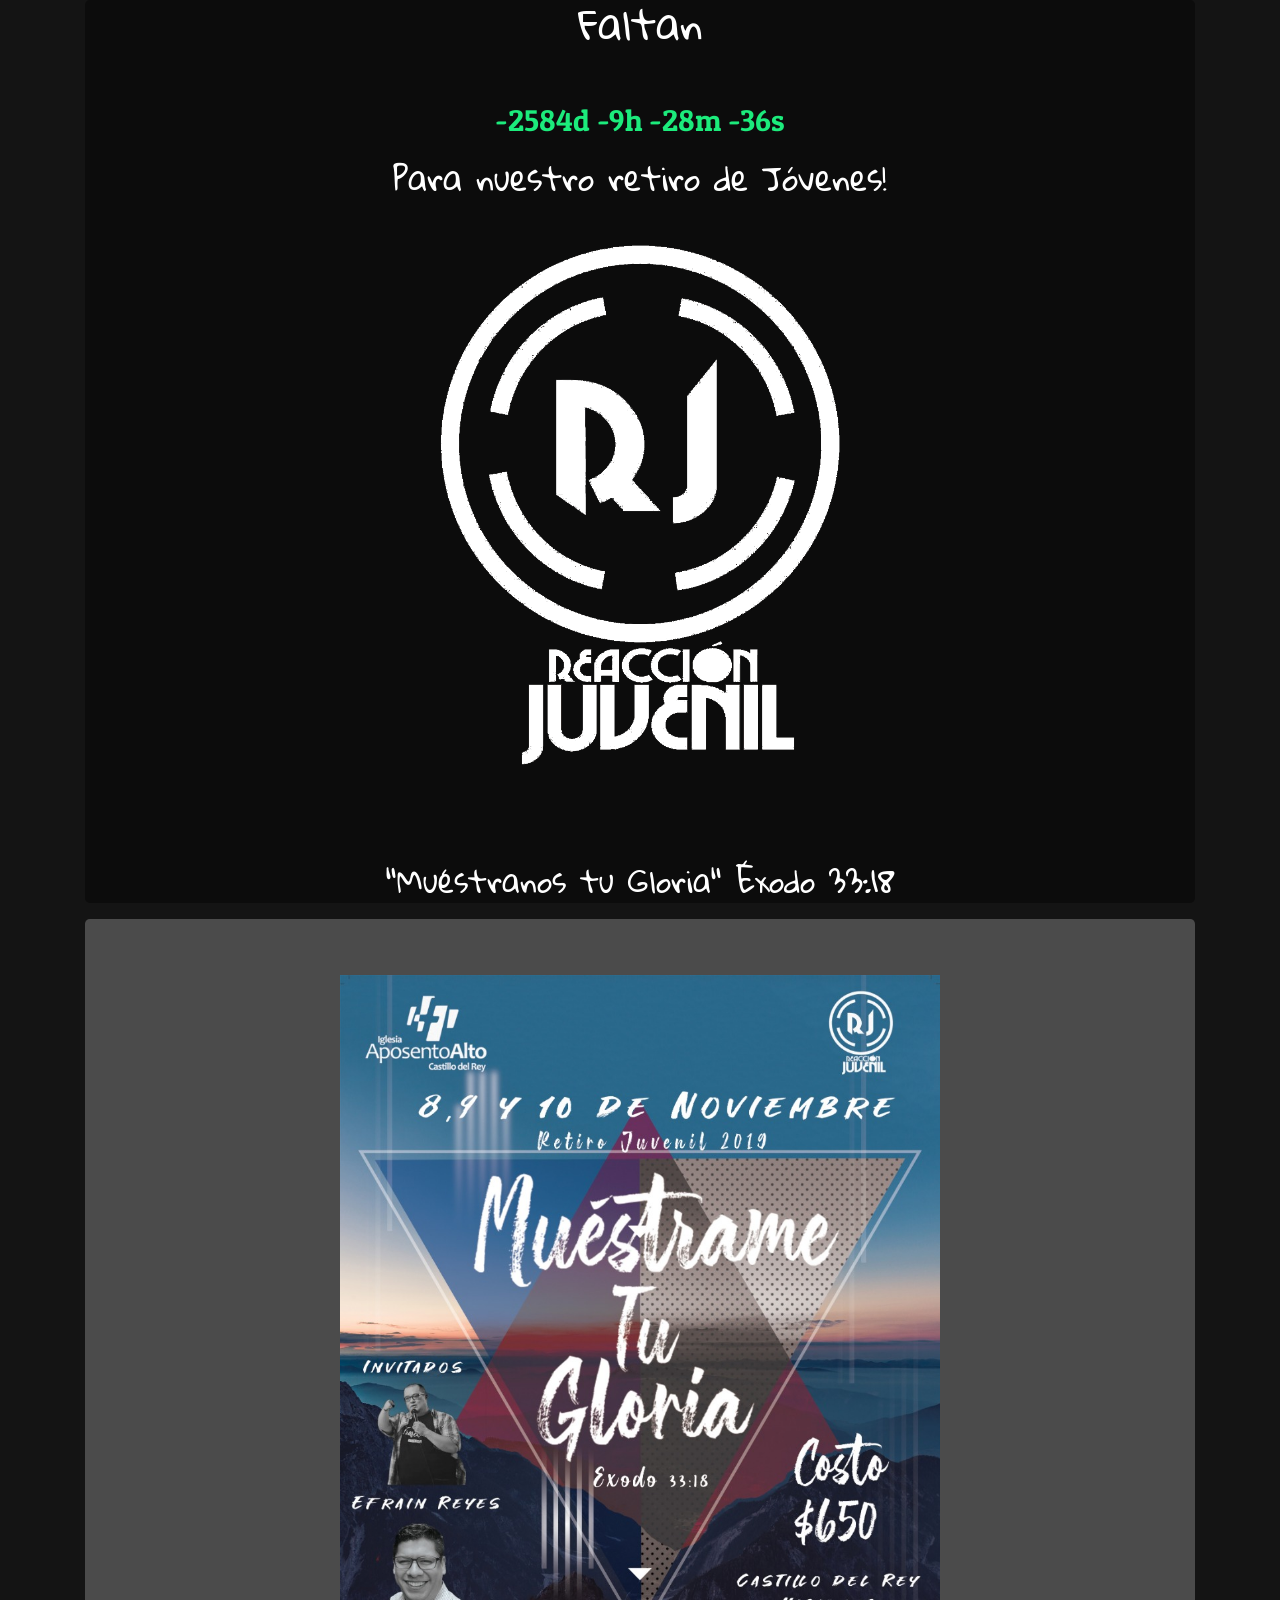
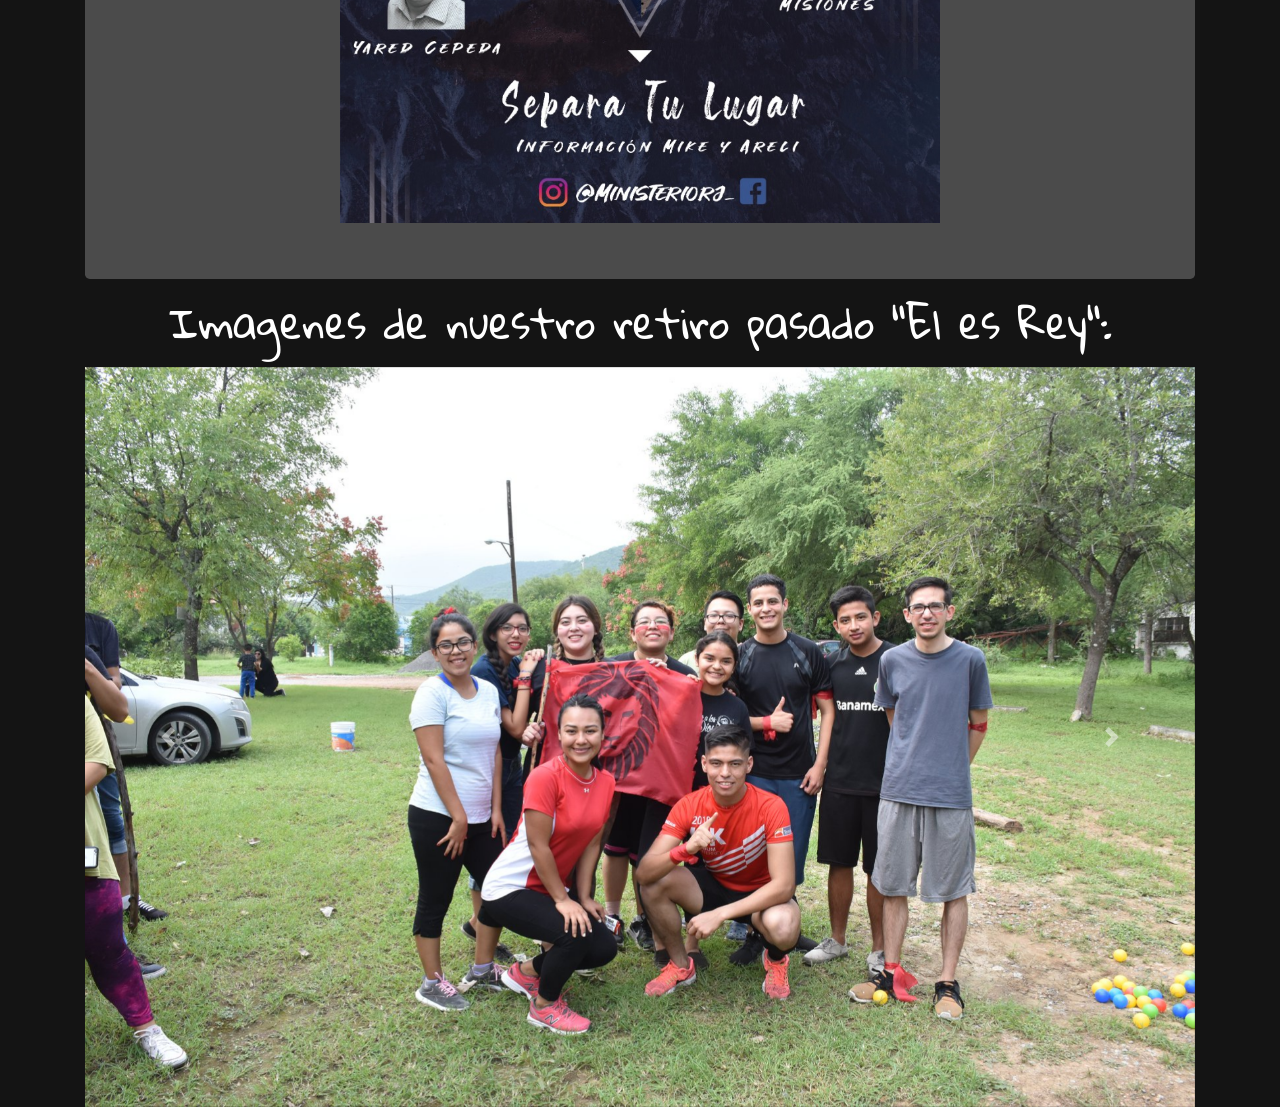
<file: index.html>
<!DOCTYPE html>
<html lang="en" dir="ltr">
  <head>
    <meta charset="utf-8">

    <!-- FONTS -->
    <link href="https://fonts.googleapis.com/css?family=Gloria+Hallelujah|Patua+One&display=swap" rel="stylesheet">      
    
    <!-- BOOTSTRAP CDN -->
    <link rel="stylesheet" href="https://stackpath.bootstrapcdn.com/bootstrap/4.3.1/css/bootstrap.min.css" integrity="sha384-ggOyR0iXCbMQv3Xipma34MD+dH/1fQ784/j6cY/iJTQUOhcWr7x9JvoRxT2MZw1T" crossorigin="anonymous">
    
    <!-- MY CSS -->
    <link rel="stylesheet" href="resources/css/main.css">

    <title>Reacción Juvenil Aposento Alto Castillo del Rey</title>
  </head>
  <body>
    <div class="container">
      <div class="main-section rounded-lg">
          <h1>Faltan</h1>
          <p id="timer"></p>
          <h2>Para nuestro retiro de Jóvenes!</h2>
          <img src="resources/images/RJ WHITE.png" class="img-fluid" width="400"  alt="">
          <p>"Muéstranos tu Gloria" <span>Éxodo 33:18</span></p>
      </div>
      <div class="section-flayer text-center rounded-lg">
          <img src="resources/images/flayer.jpg" width="600" alt="">  
      </div>

      <div class="section-carousel rounded-lg">
        <h1 class="text-center">Imagenes de nuestro retiro pasado "El es Rey":</h1>
          <div id="carouselExampleControls" class="carousel slide" data-ride="carousel">
              <div class="carousel-inner">
                <div class="carousel-item active">
                  <img src="resources/images/el-es-rey.jpg" class="d-block w-100" alt="...">
                </div>
                <div class="carousel-item">
                  <img src="resources/images/el-es-rey-2.jpg" class="d-block w-100" alt="...">
                </div>
                <div class="carousel-item">
                  <img src="resources/images/el-es-rey-3.jpg" class="d-block w-100" alt="...">
                </div>
                <div class="carousel-item">
                  <img src="resources/images/el-es-rey-4.jpg" class="d-block w-100" alt="...">
                </div>
                <div class="carousel-item">
                  <img src="resources/images/el-es-rey-5.jpg" class="d-block w-100" alt="...">
                </div>
                <div class="carousel-item">
                    <img src="resources/images/el-es-rey-6.jpg" class="d-block w-100" alt="...">
                </div>
                <div class="carousel-item">
                    <img src="resources/images/el-es-rey-7.jpg" class="d-block w-100" alt="...">
                </div>
              </div>
              <a class="carousel-control-prev" href="#carouselExampleControls" role="button" data-slide="prev">
                <span class="carousel-control-prev-icon" aria-hidden="true"></span>
                <span class="sr-only">Previous</span>
              </a>
              <a class="carousel-control-next" href="#carouselExampleControls" role="button" data-slide="next">
                <span class="carousel-control-next-icon" aria-hidden="true"></span>
                <span class="sr-only">Next</span>
              </a>
          </div>
      </div>
    </div>


    <script>
        // Set the date we're counting down to
        var countDownDate = new Date("Nov 8, 2019 17:00:00").getTime();

        // Update the count down every 1 second
        var x = setInterval(function() {
          // Get today's date and time
          var now = new Date().getTime();

          // Find the distance between now and the count down date
          var distance = countDownDate - now;

          // Time calculations for days, hours, minutes and seconds
          var days = Math.floor(distance / (1000 * 60 * 60 * 24));
          var hours = Math.floor((distance % (1000 * 60 * 60 * 24)) / (1000 * 60 * 60));
          var minutes = Math.floor((distance % (1000 * 60 * 60)) / (1000 * 60));
          var seconds = Math.floor((distance % (1000 * 60)) / 1000);

          // Display the result in the element with id="demo"
          document.getElementById("timer").innerHTML = days + "d " + hours + "h "
          + minutes + "m " + seconds + "s ";

          // If the count down is finished, write some text
          if (distance < 0) {
            clearInterval(x);
            document.getElementById("demo").innerHTML = "Ya ha comenzado!!";
          }
        }, 1000);
    </script>
    <script src="https://code.jquery.com/jquery-3.3.1.slim.min.js" integrity="sha384-q8i/X+965DzO0rT7abK41JStQIAqVgRVzpbzo5smXKp4YfRvH+8abtTE1Pi6jizo" crossorigin="anonymous"></script>
    <script src="https://cdnjs.cloudflare.com/ajax/libs/popper.js/1.14.7/umd/popper.min.js" integrity="sha384-UO2eT0CpHqdSJQ6hJty5KVphtPhzWj9WO1clHTMGa3JDZwrnQq4sF86dIHNDz0W1" crossorigin="anonymous"></script>
    <script src="https://stackpath.bootstrapcdn.com/bootstrap/4.3.1/js/bootstrap.min.js" integrity="sha384-JjSmVgyd0p3pXB1rRibZUAYoIIy6OrQ6VrjIEaFf/nJGzIxFDsf4x0xIM+B07jRM" crossorigin="anonymous"></script>
  </body>
</html>
</file>
<file: resources/css/main.css>
html,body{
  height: 100%;
  margin: 0;
  background-color: #141414;
}

h1{
  margin: 0;
}


.main-section{
   background: #0c0c0c;
  width: 100%;
  height: 100%;
  color: white;
  text-align: center;
  font-family: 'Gloria Hallelujah', cursive; 
}

.main-section p{
  font-size: 30px;
  margin-top: 50px; 
}

.main-section img{
  margin: 40px;
}


.section-flayer{
  background-color: #4b4b4b;
}

.section-flayer img{
  margin: 5%;
}

.section-carousel h1{
  color: white;
  font-family: 'Gloria Hallelujah', cursive; 
  margin: 20px;
}

#timer{
  color: #1ceb7c;
  font-size: 30px;
  font-family: 'Patua One', cursive;
}


@media screen and (min-width: 0px) and (max-width: 450px){

  .main-section img{ display: none; } 

}
</file>
